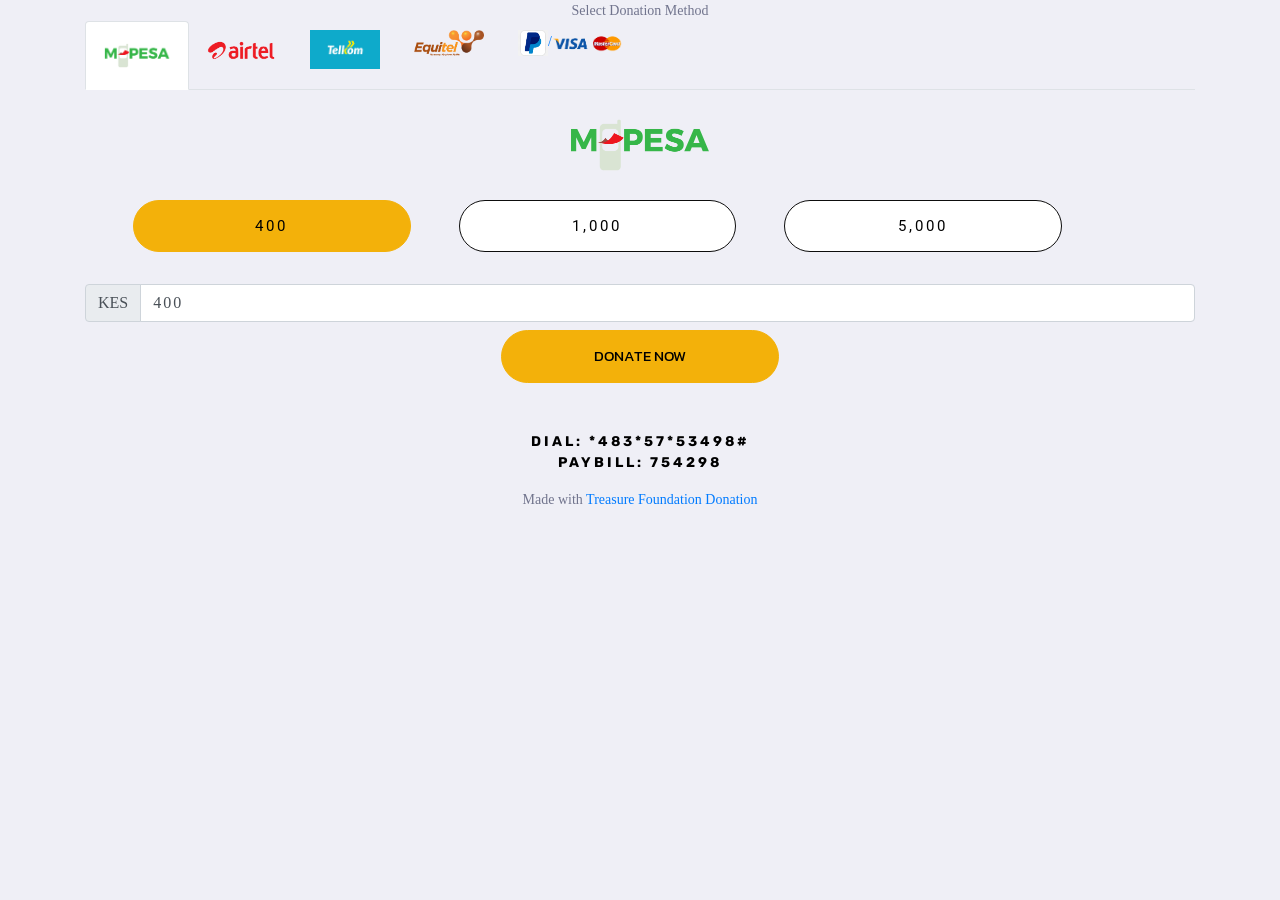
<file: index.html>
<!DOCTYPE html>
<html lang="en">

<head>
    <meta charset="UTF-8">
    <meta name="viewport" content="width=device-width, initial-scale=1.0">
    <meta http-equiv="X-UA-Compatible" content="ie=edge">
    <meta name="Description" content="Enter your description here" />
    <link rel="stylesheet" href="https://stackpath.bootstrapcdn.com/bootstrap/4.1.1/css/bootstrap.min.css">
    <link rel="stylesheet" href="https://stackpath.bootstrapcdn.com/bootstrap/4.1.1/js/bootstrap.bundle.min.js">
    <link rel="stylesheet" href="https://cdnjs.cloudflare.com/ajax/libs/font-awesome/5.15.4/css/all.min.css">
    <link rel="stylesheet" href="css/style.css">
    <title>Donate</title>
</head>
<style>
    @media only screen and (max-width: 900px) {
        .container {
            border: 0;
            padding: 0 !important;
        }
        .row {
            justify-content: center !important;
            width: 100% !important;
        }
        .tab-content img {
            display: none;
        }
        .tablinks {
            width: 60px !important;
            height: 35px !important;
        }
        .tab {
            font-size: 5px !important;
        }
        .tab button {
            border: 0 !important;
            font-size: 8px !important;
        }
        .donate {
            border: 0 !important;
            font-size: 8px !important;
            width: 90px !important;
            height: 40px !important;
        }
        .input-group {
            width: 100% !important;
            padding: 0 !important;
        }
        p {
            font-size: 10px !important;
        }
    }
</style>

<body>
    <script>
        $('#myModal').on('shown.bs.modal', function() {
            $('#myInput').trigger('focus')
        })
    </script>
    <div class="container justify-content-center mt-20">
        <div class="row justify-content-md-center">
            <div class="col-xl-12 col-lg-12 col-md-6 col-sm-6 col-6 rep ">
                <div class="header">
                    <center>
                        <span class="mt-20 pt-5">Select Donation Method</span>
                    </center>
                </div>
                <div class="tab-vertical">
                    <ul class="nav nav-tabs" id="myTab3" role="tablist">
                        <li class="nav-item">
                            <a class="nav-link active" id="home-vertical-tab" data-toggle="tab" href="#home-vertical" role="tab" aria-controls="home" aria-selected="true"><img src="imgs/mpesa1.png" width="70"></a>
                        </li>
                        <li class="nav-item">
                            <a class="nav-link" id="airtel-vertical-tab" data-toggle="tab" href="#airtel-vertical" role="tab" aria-controls="airtel" aria-selected="false"><img src="imgs/airtel1.png" width="70"></a>
                        </li>
                        <li class="nav-item">
                            <a class="nav-link" id="telkom-vertical-tab" data-toggle="tab" href="#telkom-vertical" role="tab" aria-controls="telkom" aria-selected="false"><img src="imgs/telkom.png" width="70"></a>
                        </li>
                        <li class="nav-item">
                            <a class="nav-link" id="equitel-vertical-tab" data-toggle="tab" href="#equitel-vertical" role="tab" aria-controls="contact" aria-selected="false"><img src="imgs/Equitel.png" width="70"></a>
                        </li>
                        <li class="nav-item">
                            <a class="nav-link" id="visa-vertical-tab" data-toggle="tab" href="#visa-vertical" role="tab" aria-controls="contact" aria-selected="false"><img src="imgs/p.png" width="30">/<img src="imgs/visa2.png" width="70"></a>
                        </li>
                        <!-- <li class="nav-item">
                        <a class="nav-link" id="paypal-vertical-tab" data-toggle="tab" href="#paypal-vertical" role="tab" aria-controls="paypal" aria-selected="false"><img src="imgs/PayPal2.png" width="90"></a>
                    </li> -->
                    </ul>

                    <div class="tab-content" id="myTabContent3">

                        <div class="tab-pane fade show active" id="home-vertical" role="tabpanel" aria-labelledby="home-vertical-tab">
                            <center> <img src="imgs/mpesa1.png" width="150"><br>



                                <div class="tab">
                                    <button class="tablinks " onclick="openCity(event, 'London')" id="defaultOpen">400</button>
                                    <button class="tablinks " onclick="openCity(event, 'Paris')">1,000</button>
                                    <button class="tablinks " onclick="openCity(event, 'Tokyo')">5,000</button>
                                </div>

                                <div id="London" class="tabcontent">

                                    <!-- <label class="sr-only " for="inlineFormInputGroupUsername2">Enter Amount in KES </label> -->

                                    <div class="input-group mb-2 mr-sm-2 ">
                                        <div class="input-group-prepend">
                                            <div class="input-group-text">KES </div>
                                        </div>
                                        <input type="number" class="form-control" id="amount" placeholder="Enter Amount in KES" value="400">
                                    </div>
                                    <button class="donate" data-toggle="modal" onclick="myFunction()" data-target="#exampleModal">DONATE NOW</button>


                                </div>

                                <div id="Paris" class="tabcontent">
                                    <div class="input-group mb-2 mr-sm-2 ">
                                        <div class="input-group-prepend">
                                            <div class="input-group-text">KES </div>
                                        </div>
                                        <input type="number" class="form-control" id="amount1" placeholder="Enter Amount in KES" value="1000">
                                    </div>
                                    <button class="donate" data-toggle="modal" onclick="getValue()" data-target="#exampleModal">DONATE NOW</button>


                                </div>

                                <div id="Tokyo" class="tabcontent">
                                    <div class="input-group mb-2 mr-sm-2 ">
                                        <div class="input-group-prepend">
                                            <div class="input-group-text">KES </div>
                                        </div>
                                        <input type="number" class="form-control" id="amount2" placeholder="Enter Amount in KES" value="5000">
                                    </div>
                                    <button class="donate" data-toggle="modal" onclick="getData()" data-target="#exampleModal">DONATE NOW</button>


                                </div>
                            </center>
                            <center>




                                <script>
                                    function myFunction() {
                                        var x = document.getElementById("amount").value;
                                        document.getElementById("demo").innerHTML = x;

                                    }

                                    function getValue() {
                                        var y = document.getElementById("amount1").value;
                                        document.getElementById("amount1000").innerHTML = y;

                                    }

                                    function getData() {
                                        var y = document.getElementById("amount2").value;
                                        document.getElementById("amount5000").innerHTML = y;

                                    }
                                </script>
                            </center>
                            <!-- Modal -->
                            <div class="modal fade" id="exampleModal" tabindex="-1" role="dialog" aria-labelledby="exampleModalLabel" aria-hidden="true">
                                <div class="modal-dialog" role="document">
                                    <div class="modal-content">
                                        <div class="modal-header">
                                            <h5 class="modal-title justify-content-center" id="exampleModalLabel">TREASURE FOUNDATION DONATIONS</h5>
                                            <button type="button" class="close" data-dismiss="modal" aria-label="Close">
                                            <span aria-hidden="true">&times;</span>
                                            </button>
                                        </div>
                                        <!-- <p id="demo"></p> -->
                                        <!-- <p id="amount1000"></p>
                                        <p id="amount5000"></p> -->
                                        <ul>
                                            <li>Fill the form below, and Click Donate</li>
                                            <li> Enter you M-Pesa PIN when prompted on your phone, and submit</li>

                                        </ul>
                                        <form action="mpesa.php" class="form" method="POST">
                                            <div class="modal-body justify-content-center">

                                                <div class="input-group mb-2 mr-sm-2 ">
                                                    <div class="input-group-prepend">
                                                        <div class="input-group-text">Phone Number </div>
                                                    </div>
                                                    <input pattern="/^-?\d+\.?\d*$/" onKeyPress="if(this.value.length==10) return false;" type="number" name="phone" class="form-control" id="inlineFormInputGroupUsername2" placeholder="Enter Valid Mpesa Number">
                                                </div>
                                                <div class="input-group mb-2 mr-sm-2 ">
                                                    <div class="input-group-prepend">
                                                        <div class="input-group-text">Confirm Amount </div>
                                                    </div>
                                                    <input type="number" name="amount" class="form-control" id="inlineFormInputGroupUsername2" placeholder="Enter Amount in KES">
                                                </div>
                                                <div class="input-group mb-2 mr-sm-2 ">
                                                    <div class="input-group-prepend">
                                                        <div class="input-group-text">Account Number </div>
                                                    </div>

                                                    <input type="text" class="form-control" name="account" id="inlineFormInputGroupUsername2" placeholder="Enter Account Number">
                                                </div>
                                                <div class="form-group pt-3">

                                                    <textarea class="form-control" name="descp" id="exampleFormControlTextarea3" rows="7" placeholder="Goodwill Message"></textarea>
                                                </div>

                                                <div class="form-group pb-3 pl-3 pr-3">
                                                    <button type="submit" class="btn btn-primary btn-lg btn-block" name="stk" id="stkpush">DONATE</button>

                                                </div>
                                            </div>

                                        </form>
                                    </div>
                                </div>
                            </div>
                            <!-- ---------end modal------- -->
                            <center>
                                <div class="cont">
                                    <p>DIAL: *483*57*53498#<br> PAYBILL: 754298<br></p>
                                </div>
                            </center>
                            <script>
                                function openCity(evt, cityName) {
                                    var i, tabcontent, tablinks;
                                    tabcontent = document.getElementsByClassName("tabcontent");
                                    for (i = 0; i < tabcontent.length; i++) {
                                        tabcontent[i].style.display = "none";
                                    }
                                    tablinks = document.getElementsByClassName("tablinks");
                                    for (i = 0; i < tablinks.length; i++) {
                                        tablinks[i].className = tablinks[i].className.replace(" active", "");
                                    }
                                    document.getElementById(cityName).style.display = "block";
                                    evt.currentTarget.className += " active";
                                }

                                // Get the element with id="defaultOpen" and click on it
                                document.getElementById("defaultOpen").click();
                            </script>




                        </div>
                        <div class="tab-pane fade" id="airtel-vertical" role="tabpanel" aria-labelledby="airtel-vertical-tab">
                            <!-- <h3>Tab Content 1</h3> -->
                            <center> <img src="imgs/airtel1.png" width="200"></center>
                            <div class="cont">
                                <center>
                                    <p>Business Name: MCHANGA</p>
                                    <p>Reference: 52425</p>
                                </center>
                            </div>
                        </div>
                        <div class="tab-pane fade" id="telkom-vertical" role="tabpanel" aria-labelledby="telkom-vertical-tab">
                            <!-- <h3>Tab Heading</h3> -->
                            <center> <img src="imgs/telkom.png" width="200">
                                <div class="cont">

                                    <p>DIAL: *160*2*1#</p>
                                    <p> PAYBILL: 891300</p>
                                    <p> ACCOUNT: 52425</p>


                                </div>
                            </center>
                        </div>
                        <div class="tab-pane fade" id="equitel-vertical" role="tabpanel" aria-labelledby="equitel-vertical-tab">
                            <!-- <h3>Tab Heading</h3> -->
                            <center> <img src="imgs/Equitel.png">
                                <div class="cont">

                                    <p>Business Name: MCHANGA</p>
                                    <p>Reference: 52425</p>

                                </div>
                            </center>
                        </div>
                        <div class="tab-pane fade" id="visa-vertical" role="tabpanel" aria-labelledby="equitel-vertical-tab">
                            <!-- <h3>Tab Heading</h3> -->
                            <center> <img src="imgs/PayPal2.png" width="200"> <br><img src="imgs/visa2.png" width="200">
                                <div id="smart-button-container">
                                    <div style="text-align: center"><label for="description"> </label><input type="hidden" name="descriptionInput" id="description" maxlength="127" value="Treasure Foundation Donations"></div>
                                    <p id="descriptionError" style="visibility: hidden; color:red; text-align: center;">Please enter a description</p>

                                    <div class="input-group mb-2 mr-sm-2 ">
                                        <div class="input-group-prepend">
                                            <div class="input-group-text">Amount(USD):</div>
                                        </div>
                                        <input type="number" class="form-control" id="inlineFormInputGroupUsername2" placeholder="Enter Amount in USD" name="amountInput" type="number" id="amount" value="">


                                    </div>
                                    <p id="priceLabelError" style="visibility: hidden; color:red; text-align: center;">Please enter a price</p>
                                    <div id="invoiceidDiv" style="text-align: center; display: none;"><label for="invoiceid"> </label><input name="invoiceid" maxlength="127" type="text" id="invoiceid" value=""></div>
                                    <p id="invoiceidError" style="visibility: hidden; color:red; text-align: center;">Please enter an Invoice ID</p>
                                    <div style="text-align: center; margin-top: 0.625rem;" id="paypal-button-container"></div>
                                </div>
                                <script src="https://www.paypal.com/sdk/js?client-id=AQScFTrdl0neXo-GDwhqt-cMONGG7p4D91ia8VCSRP4X1wmY4xlpEjIdCR4-WOM_F0gsBj0X2dcU6d0A&enable-funding=venmo&currency=USD" data-sdk-integration-source="button-factory"></script>
                                <script>
                                    function initPayPalButton() {
                                        var description = document.querySelector('#smart-button-container #description');
                                        var amount = document.querySelector('#smart-button-container #amount');
                                        var descriptionError = document.querySelector('#smart-button-container #descriptionError');
                                        var priceError = document.querySelector('#smart-button-container #priceLabelError');
                                        var invoiceid = document.querySelector('#smart-button-container #invoiceid');
                                        var invoiceidError = document.querySelector('#smart-button-container #invoiceidError');
                                        var invoiceidDiv = document.querySelector('#smart-button-container #invoiceidDiv');

                                        var elArr = [description, amount];

                                        if (invoiceidDiv.firstChild.innerHTML.length > 1) {
                                            invoiceidDiv.style.display = "block";
                                        }

                                        var purchase_units = [{
                                            "amount": {
                                                "currency_code": "USD",
                                                "value": 1,
                                                "breakdown": {
                                                    "item_total": {
                                                        "currency_code": "USD",
                                                        "value": 1
                                                    }
                                                }
                                            },
                                            "items": [{
                                                "name": "item name",
                                                "unit_amount": {
                                                    "currency_code": "USD",
                                                    "value": 1
                                                },
                                                "quantity": "1",
                                                "category": "DONATION"
                                            }]
                                        }]

                                        function validate(event) {
                                            return event.value.length > 0;
                                        }

                                        paypal.Buttons({
                                            style: {
                                                color: 'gold',
                                                shape: 'pill',
                                                label: 'donate',
                                                layout: 'vertical',

                                            },

                                            onInit: function(data, actions) {
                                                actions.disable();

                                                if (invoiceidDiv.style.display === "block") {
                                                    elArr.push(invoiceid);
                                                }

                                                elArr.forEach(function(item) {
                                                    item.addEventListener('keyup', function(event) {
                                                        var result = elArr.every(validate);
                                                        if (result) {
                                                            actions.enable();
                                                        } else {
                                                            actions.disable();
                                                        }
                                                    });
                                                });
                                            },

                                            onClick: function() {
                                                if (description.value.length < 1) {
                                                    descriptionError.style.visibility = "visible";
                                                } else {
                                                    descriptionError.style.visibility = "hidden";
                                                }

                                                if (amount.value.length < 1) {
                                                    priceError.style.visibility = "visible";
                                                } else {
                                                    priceError.style.visibility = "hidden";
                                                }

                                                if (invoiceid.value.length < 1 && invoiceidDiv.style.display === "block") {
                                                    invoiceidError.style.visibility = "visible";
                                                } else {
                                                    invoiceidError.style.visibility = "hidden";
                                                }

                                                purchase_units[0].description = description.value;
                                                purchase_units[0].amount.value = amount.value;
                                                purchase_units[0].amount.breakdown.item_total.value = amount.value;
                                                purchase_units[0].items[0].unit_amount.value = amount.value;

                                                if (invoiceid.value !== '') {
                                                    purchase_units[0].invoice_id = invoiceid.value;
                                                }
                                            },

                                            createOrder: function(data, actions) {
                                                return actions.order.create({
                                                    purchase_units: purchase_units,
                                                });
                                            },

                                            onApprove: function(data, actions) {
                                                return actions.order.capture().then(function(orderData) {

                                                    // Full available details
                                                    console.log('Capture result', orderData, JSON.stringify(orderData, null, 2));

                                                    // Show a success message within this page, e.g.
                                                    const element = document.getElementById('paypal-button-container');
                                                    element.innerHTML = '';
                                                    element.innerHTML = '<h3>Thank you for your payment!</h3>';

                                                    // Or go to another URL:  actions.redirect('thank_you.html');

                                                });
                                            },

                                            onError: function(err) {
                                                console.log(err);
                                            }
                                        }).render('#paypal-button-container');
                                    }
                                    initPayPalButton();
                                </script>
                            </center>
                        </div>
                        <div class="tab-pane fade" id="paypal-vertical" role="tabpanel" aria-labelledby="paypal-vertical-tab">
                            <!-- <h3>Tab Heading</h3> -->
                            <center> <img src="imgs/PayPal2.png" width="200">

                            </center>
                        </div>
                    </div>
                </div>
            </div>
        </div>
    </div>

    <footer class="footer text-center ">
        <p>Made with <a href="https://olalatheexpert.github.io" target="_blank">Treasure Foundation Donation</a> </p>
    </footer>
    <script src="https://cdnjs.cloudflare.com/ajax/libs/jquery/3.2.1/jquery.min.js"></script>
    <script src="js/main.js"></script>
    <script src="https://cdnjs.cloudflare.com/ajax/libs/twitter-bootstrap/4.6.0/js/bootstrap.min.js"></script>
</body>

</html>
</file>
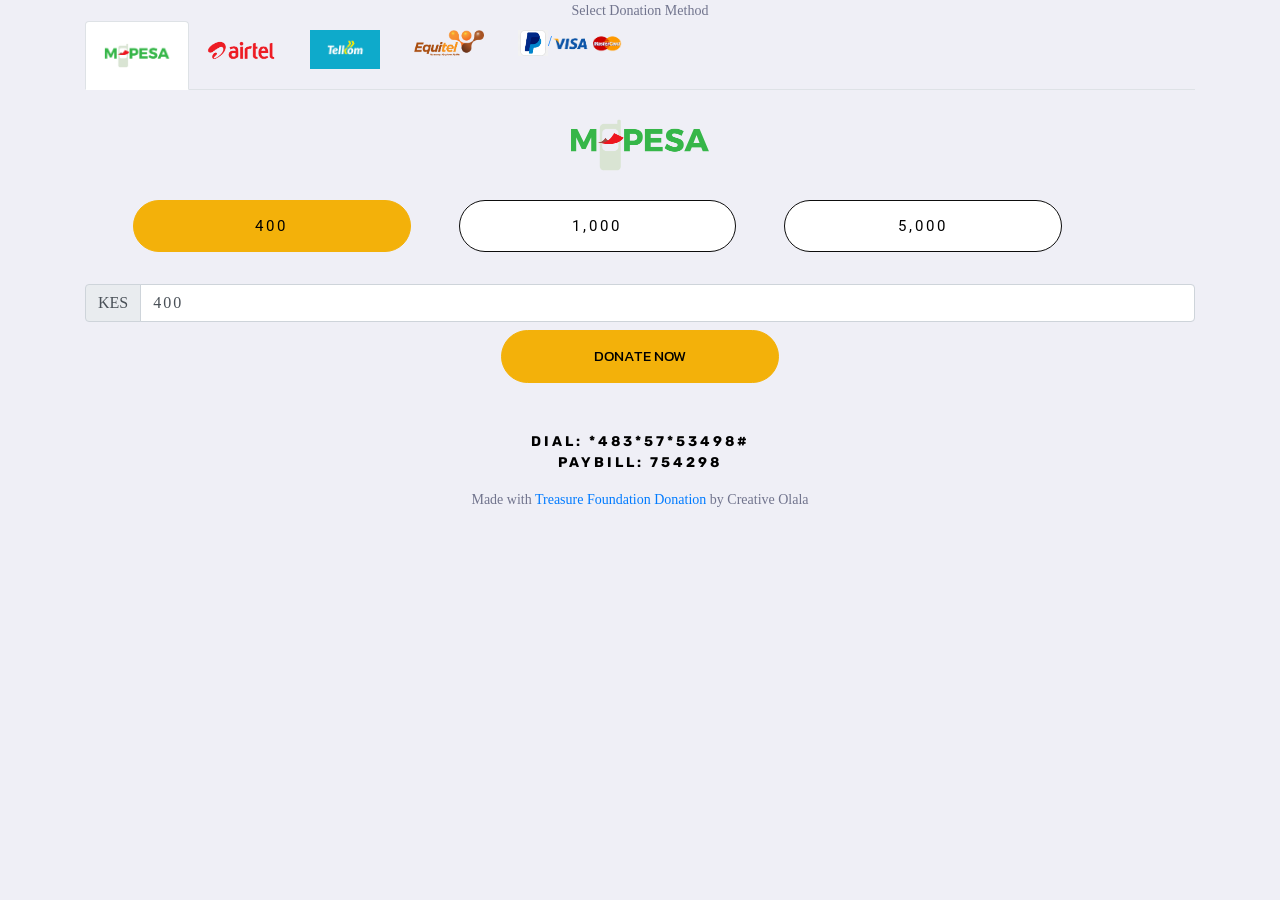
<file: account.html>
<!DOCTYPE html>
<html lang="en">

<head>
    <meta charset="UTF-8">
    <meta name="viewport" content="width=device-width, initial-scale=1.0">
    <meta http-equiv="X-UA-Compatible" content="ie=edge">
    <meta name="Description" content="Enter your description here" />
    <link rel="stylesheet" href="https://stackpath.bootstrapcdn.com/bootstrap/4.1.1/css/bootstrap.min.css">
    <link rel="stylesheet" href="https://stackpath.bootstrapcdn.com/bootstrap/4.1.1/js/bootstrap.bundle.min.js">
    <link rel="stylesheet" href="https://cdnjs.cloudflare.com/ajax/libs/font-awesome/5.15.4/css/all.min.css">
    <link rel="stylesheet" href="css/style.css">
    <title>Donate</title>
</head>
<style>
    @media only screen and (max-width: 900px) {
        .container {
            border: 0;
            padding: 0 !important;
        }
        .row {
            justify-content: center !important;
            width: 100% !important;
        }
        .tab-content img {
            display: none;
        }
        .tablinks {
            width: 60px !important;
            height: 35px !important;
        }
        .tab {
            font-size: 5px !important;
        }
        .tab button {
            border: 0 !important;
            font-size: 8px !important;
        }
        .donate {
            border: 0 !important;
            font-size: 8px !important;
            width: 90px !important;
            height: 40px !important;
        }
        .input-group {
            width: 100% !important;
            padding: 0 !important;
        }
        p {
            font-size: 10px !important;
        }
    }
</style>

<body>
    <script>
        $('#myModal').on('shown.bs.modal', function() {
            $('#myInput').trigger('focus')
        })
    </script>
    <div class="container justify-content-center mt-20">
        <div class="row justify-content-md-center">
            <div class="col-xl-12 col-lg-12 col-md-6 col-sm-6 col-6 rep ">
                <div class="header">
                    <center>
                        <span class="mt-20 pt-5">Select Donation Method</span>
                    </center>
                </div>
                <div class="tab-vertical">
                    <ul class="nav nav-tabs" id="myTab3" role="tablist">
                        <li class="nav-item">
                            <a class="nav-link active" id="home-vertical-tab" data-toggle="tab" href="#home-vertical" role="tab" aria-controls="home" aria-selected="true"><img src="imgs/mpesa1.png" width="70"></a>
                        </li>
                        <li class="nav-item">
                            <a class="nav-link" id="airtel-vertical-tab" data-toggle="tab" href="#airtel-vertical" role="tab" aria-controls="airtel" aria-selected="false"><img src="imgs/airtel1.png" width="70"></a>
                        </li>
                        <li class="nav-item">
                            <a class="nav-link" id="telkom-vertical-tab" data-toggle="tab" href="#telkom-vertical" role="tab" aria-controls="telkom" aria-selected="false"><img src="imgs/telkom.png" width="70"></a>
                        </li>
                        <li class="nav-item">
                            <a class="nav-link" id="equitel-vertical-tab" data-toggle="tab" href="#equitel-vertical" role="tab" aria-controls="contact" aria-selected="false"><img src="imgs/Equitel.png" width="70"></a>
                        </li>
                        <li class="nav-item">
                            <a class="nav-link" id="visa-vertical-tab" data-toggle="tab" href="#visa-vertical" role="tab" aria-controls="contact" aria-selected="false"><img src="imgs/p.png" width="30">/<img src="imgs/visa2.png" width="70"></a>
                        </li>
                        <!-- <li class="nav-item">
                        <a class="nav-link" id="paypal-vertical-tab" data-toggle="tab" href="#paypal-vertical" role="tab" aria-controls="paypal" aria-selected="false"><img src="imgs/PayPal2.png" width="90"></a>
                    </li> -->
                    </ul>

                    <div class="tab-content" id="myTabContent3">

                        <div class="tab-pane fade show active" id="home-vertical" role="tabpanel" aria-labelledby="home-vertical-tab">
                            <center> <img src="imgs/mpesa1.png" width="150"><br>



                                <div class="tab">
                                    <button class="tablinks " onclick="openCity(event, 'London')" id="defaultOpen">400</button>
                                    <button class="tablinks " onclick="openCity(event, 'Paris')">1,000</button>
                                    <button class="tablinks " onclick="openCity(event, 'Tokyo')">5,000</button>
                                </div>

                                <div id="London" class="tabcontent">

                                    <!-- <label class="sr-only " for="inlineFormInputGroupUsername2">Enter Amount in KES </label> -->

                                    <div class="input-group mb-2 mr-sm-2 ">
                                        <div class="input-group-prepend">
                                            <div class="input-group-text">KES </div>
                                        </div>
                                        <input type="number" class="form-control" id="amount" placeholder="Enter Amount in KES" value="400">
                                    </div>
                                    <button class="donate" data-toggle="modal" onclick="myFunction()" data-target="#exampleModal">DONATE NOW</button>


                                </div>

                                <div id="Paris" class="tabcontent">
                                    <div class="input-group mb-2 mr-sm-2 ">
                                        <div class="input-group-prepend">
                                            <div class="input-group-text">KES </div>
                                        </div>
                                        <input type="number" class="form-control" id="amount1" placeholder="Enter Amount in KES" value="1000">
                                    </div>
                                    <button class="donate" data-toggle="modal" onclick="getValue()" data-target="#exampleModal">DONATE NOW</button>


                                </div>

                                <div id="Tokyo" class="tabcontent">
                                    <div class="input-group mb-2 mr-sm-2 ">
                                        <div class="input-group-prepend">
                                            <div class="input-group-text">KES </div>
                                        </div>
                                        <input type="number" class="form-control" id="amount2" placeholder="Enter Amount in KES" value="5000">
                                    </div>
                                    <button class="donate" data-toggle="modal" onclick="getData()" data-target="#exampleModal">DONATE NOW</button>


                                </div>
                            </center>
                            <center>




                                <script>
                                    function myFunction() {
                                        var x = document.getElementById("amount").value;
                                        document.getElementById("demo").innerHTML = x;

                                    }

                                    function getValue() {
                                        var y = document.getElementById("amount1").value;
                                        document.getElementById("amount1000").innerHTML = y;

                                    }

                                    function getData() {
                                        var y = document.getElementById("amount2").value;
                                        document.getElementById("amount5000").innerHTML = y;

                                    }
                                </script>
                            </center>
                            <!-- Modal -->
                            <div class="modal fade" id="exampleModal" tabindex="-1" role="dialog" aria-labelledby="exampleModalLabel" aria-hidden="true">
                                <div class="modal-dialog" role="document">
                                    <div class="modal-content">
                                        <div class="modal-header">
                                            <h5 class="modal-title justify-content-center" id="exampleModalLabel">TREASURE FOUNDATION DONATIONS</h5>
                                            <button type="button" class="close" data-dismiss="modal" aria-label="Close">
                                            <span aria-hidden="true">&times;</span>
                                            </button>
                                        </div>
                                        <!-- <p id="demo"></p> -->
                                        <!-- <p id="amount1000"></p>
                                        <p id="amount5000"></p> -->
                                        <ul>
                                            <li>Fill the form below, and Click Donate</li>
                                            <li> Enter you M-Pesa PIN when prompted on your phone, and submit</li>

                                        </ul>
                                        <form action="mpesa.php" class="form" method="POST">
                                            <div class="modal-body justify-content-center">

                                                <div class="input-group mb-2 mr-sm-2 ">
                                                    <div class="input-group-prepend">
                                                        <div class="input-group-text">Phone Number </div>
                                                    </div>
                                                    <input pattern="/^-?\d+\.?\d*$/" onKeyPress="if(this.value.length==10) return false;" type="number" name="phone" class="form-control" id="inlineFormInputGroupUsername2" placeholder="Enter Valid Mpesa Number">
                                                </div>
                                                <div class="input-group mb-2 mr-sm-2 ">
                                                    <div class="input-group-prepend">
                                                        <div class="input-group-text">Confirm Amount </div>
                                                    </div>
                                                    <input type="number" name="amount" class="form-control" id="inlineFormInputGroupUsername2" placeholder="Enter Amount in KES">
                                                </div>
                                                <div class="input-group mb-2 mr-sm-2 ">
                                                    <div class="input-group-prepend">
                                                        <div class="input-group-text">Account Number </div>
                                                    </div>

                                                    <input type="text" class="form-control" name="account" id="inlineFormInputGroupUsername2" placeholder="Enter Account Number">
                                                </div>
                                                <div class="form-group pt-3">

                                                    <textarea class="form-control" name="descp" id="exampleFormControlTextarea3" rows="7" placeholder="Goodwill Message"></textarea>
                                                </div>

                                                <div class="form-group pb-3 pl-3 pr-3">
                                                    <button type="submit" class="btn btn-primary btn-lg btn-block" name="stk" id="stkpush">DONATE</button>

                                                </div>
                                            </div>

                                        </form>
                                    </div>
                                </div>
                            </div>
                            <!-- ---------end modal------- -->
                            <center>
                                <div class="cont">
                                    <p>DIAL: *483*57*53498#<br> PAYBILL: 754298<br></p>
                                </div>
                            </center>
                            <script>
                                function openCity(evt, cityName) {
                                    var i, tabcontent, tablinks;
                                    tabcontent = document.getElementsByClassName("tabcontent");
                                    for (i = 0; i < tabcontent.length; i++) {
                                        tabcontent[i].style.display = "none";
                                    }
                                    tablinks = document.getElementsByClassName("tablinks");
                                    for (i = 0; i < tablinks.length; i++) {
                                        tablinks[i].className = tablinks[i].className.replace(" active", "");
                                    }
                                    document.getElementById(cityName).style.display = "block";
                                    evt.currentTarget.className += " active";
                                }

                                // Get the element with id="defaultOpen" and click on it
                                document.getElementById("defaultOpen").click();
                            </script>




                        </div>
                        <div class="tab-pane fade" id="airtel-vertical" role="tabpanel" aria-labelledby="airtel-vertical-tab">
                            <!-- <h3>Tab Content 1</h3> -->
                            <center> <img src="imgs/airtel1.png" width="200"></center>
                            <div class="cont">
                                <center>
                                    <p>Business Name: MCHANGA</p>
                                    <p>Reference: 52425</p>
                                </center>
                            </div>
                        </div>
                        <div class="tab-pane fade" id="telkom-vertical" role="tabpanel" aria-labelledby="telkom-vertical-tab">
                            <!-- <h3>Tab Heading</h3> -->
                            <center> <img src="imgs/telkom.png" width="200">
                                <div class="cont">

                                    <p>DIAL: *160*2*1#</p>
                                    <p> PAYBILL: 891300</p>
                                    <p> ACCOUNT: 52425</p>


                                </div>
                            </center>
                        </div>
                        <div class="tab-pane fade" id="equitel-vertical" role="tabpanel" aria-labelledby="equitel-vertical-tab">
                            <!-- <h3>Tab Heading</h3> -->
                            <center> <img src="imgs/Equitel.png">
                                <div class="cont">

                                    <p>Business Name: MCHANGA</p>
                                    <p>Reference: 52425</p>

                                </div>
                            </center>
                        </div>
                        <div class="tab-pane fade" id="visa-vertical" role="tabpanel" aria-labelledby="equitel-vertical-tab">
                            <!-- <h3>Tab Heading</h3> -->
                            <center> <img src="imgs/PayPal2.png" width="200"> <br><img src="imgs/visa2.png" width="200">
                                <div id="smart-button-container">
                                    <div style="text-align: center"><label for="description"> </label><input type="hidden" name="descriptionInput" id="description" maxlength="127" value="Treasure Foundation Donations"></div>
                                    <p id="descriptionError" style="visibility: hidden; color:red; text-align: center;">Please enter a description</p>

                                    <div class="input-group mb-2 mr-sm-2 ">
                                        <div class="input-group-prepend">
                                            <div class="input-group-text">Amount(USD):</div>
                                        </div>
                                        <input type="number" class="form-control" id="inlineFormInputGroupUsername2" placeholder="Enter Amount in USD" name="amountInput" type="number" id="amount" value="">


                                    </div>
                                    <p id="priceLabelError" style="visibility: hidden; color:red; text-align: center;">Please enter a price</p>
                                    <div id="invoiceidDiv" style="text-align: center; display: none;"><label for="invoiceid"> </label><input name="invoiceid" maxlength="127" type="text" id="invoiceid" value=""></div>
                                    <p id="invoiceidError" style="visibility: hidden; color:red; text-align: center;">Please enter an Invoice ID</p>
                                    <div style="text-align: center; margin-top: 0.625rem;" id="paypal-button-container"></div>
                                </div>
                                <script src="https://www.paypal.com/sdk/js?client-id=AQScFTrdl0neXo-GDwhqt-cMONGG7p4D91ia8VCSRP4X1wmY4xlpEjIdCR4-WOM_F0gsBj0X2dcU6d0A&enable-funding=venmo&currency=USD" data-sdk-integration-source="button-factory"></script>
                                <script>
                                    function initPayPalButton() {
                                        var description = document.querySelector('#smart-button-container #description');
                                        var amount = document.querySelector('#smart-button-container #amount');
                                        var descriptionError = document.querySelector('#smart-button-container #descriptionError');
                                        var priceError = document.querySelector('#smart-button-container #priceLabelError');
                                        var invoiceid = document.querySelector('#smart-button-container #invoiceid');
                                        var invoiceidError = document.querySelector('#smart-button-container #invoiceidError');
                                        var invoiceidDiv = document.querySelector('#smart-button-container #invoiceidDiv');

                                        var elArr = [description, amount];

                                        if (invoiceidDiv.firstChild.innerHTML.length > 1) {
                                            invoiceidDiv.style.display = "block";
                                        }

                                        var purchase_units = [{
                                            "amount": {
                                                "currency_code": "USD",
                                                "value": 1,
                                                "breakdown": {
                                                    "item_total": {
                                                        "currency_code": "USD",
                                                        "value": 1
                                                    }
                                                }
                                            },
                                            "items": [{
                                                "name": "item name",
                                                "unit_amount": {
                                                    "currency_code": "USD",
                                                    "value": 1
                                                },
                                                "quantity": "1",
                                                "category": "DONATION"
                                            }]
                                        }]

                                        function validate(event) {
                                            return event.value.length > 0;
                                        }

                                        paypal.Buttons({
                                            style: {
                                                color: 'gold',
                                                shape: 'pill',
                                                label: 'donate',
                                                layout: 'vertical',

                                            },

                                            onInit: function(data, actions) {
                                                actions.disable();

                                                if (invoiceidDiv.style.display === "block") {
                                                    elArr.push(invoiceid);
                                                }

                                                elArr.forEach(function(item) {
                                                    item.addEventListener('keyup', function(event) {
                                                        var result = elArr.every(validate);
                                                        if (result) {
                                                            actions.enable();
                                                        } else {
                                                            actions.disable();
                                                        }
                                                    });
                                                });
                                            },

                                            onClick: function() {
                                                if (description.value.length < 1) {
                                                    descriptionError.style.visibility = "visible";
                                                } else {
                                                    descriptionError.style.visibility = "hidden";
                                                }

                                                if (amount.value.length < 1) {
                                                    priceError.style.visibility = "visible";
                                                } else {
                                                    priceError.style.visibility = "hidden";
                                                }

                                                if (invoiceid.value.length < 1 && invoiceidDiv.style.display === "block") {
                                                    invoiceidError.style.visibility = "visible";
                                                } else {
                                                    invoiceidError.style.visibility = "hidden";
                                                }

                                                purchase_units[0].description = description.value;
                                                purchase_units[0].amount.value = amount.value;
                                                purchase_units[0].amount.breakdown.item_total.value = amount.value;
                                                purchase_units[0].items[0].unit_amount.value = amount.value;

                                                if (invoiceid.value !== '') {
                                                    purchase_units[0].invoice_id = invoiceid.value;
                                                }
                                            },

                                            createOrder: function(data, actions) {
                                                return actions.order.create({
                                                    purchase_units: purchase_units,
                                                });
                                            },

                                            onApprove: function(data, actions) {
                                                return actions.order.capture().then(function(orderData) {

                                                    // Full available details
                                                    console.log('Capture result', orderData, JSON.stringify(orderData, null, 2));

                                                    // Show a success message within this page, e.g.
                                                    const element = document.getElementById('paypal-button-container');
                                                    element.innerHTML = '';
                                                    element.innerHTML = '<h3>Thank you for your payment!</h3>';

                                                    // Or go to another URL:  actions.redirect('thank_you.html');

                                                });
                                            },

                                            onError: function(err) {
                                                console.log(err);
                                            }
                                        }).render('#paypal-button-container');
                                    }
                                    initPayPalButton();
                                </script>
                            </center>
                        </div>
                        <div class="tab-pane fade" id="paypal-vertical" role="tabpanel" aria-labelledby="paypal-vertical-tab">
                            <!-- <h3>Tab Heading</h3> -->
                            <center> <img src="imgs/PayPal2.png" width="200">

                            </center>
                        </div>
                    </div>
                </div>
            </div>
        </div>
    </div>

    <footer class="footer text-center ">
        <p>Made with <a href="https://olalatheexpert.github.io" target="_blank">Treasure Foundation Donation</a> by Creative Olala</p>
    </footer>
    <script src="https://cdnjs.cloudflare.com/ajax/libs/jquery/3.2.1/jquery.min.js"></script>
    <script src="js/main.js"></script>
    <script src="https://cdnjs.cloudflare.com/ajax/libs/twitter-bootstrap/4.6.0/js/bootstrap.min.js"></script>
</body>

</html>
</file>
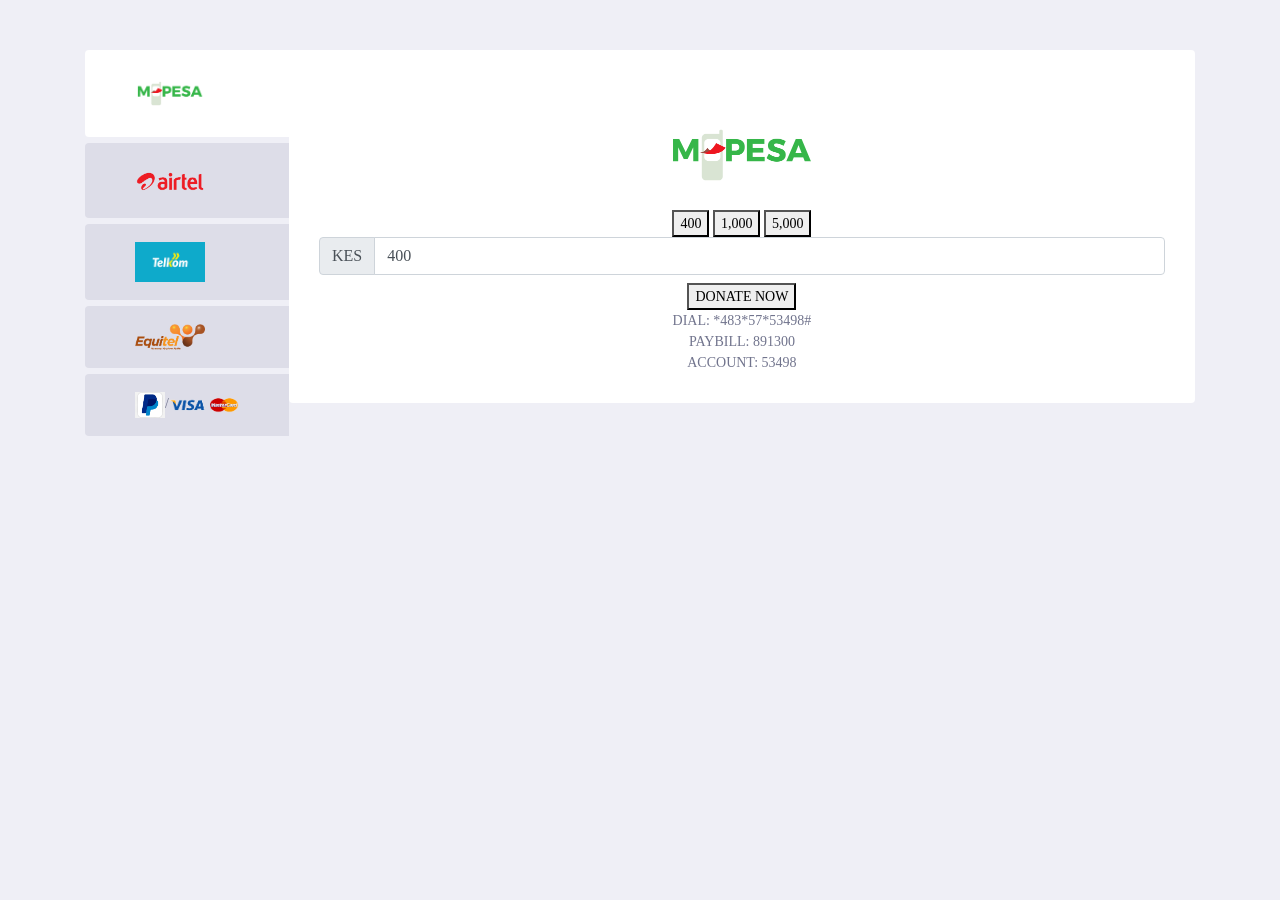
<file: test2.html>
<!DOCTYPE html>
<html lang="en">


<head>
    <meta charset="UTF-8">
    <meta name="viewport" content="width=device-width, initial-scale=1.0">
    <meta http-equiv="X-UA-Compatible" content="ie=edge">
    <meta name="Description" content="Enter your description here" />
    <link rel="stylesheet" href="https://stackpath.bootstrapcdn.com/bootstrap/4.1.1/css/bootstrap.min.css">
    <link rel="stylesheet" href="https://stackpath.bootstrapcdn.com/bootstrap/4.1.1/js/bootstrap.bundle.min.js">
    <link rel="stylesheet" href="https://cdnjs.cloudflare.com/ajax/libs/font-awesome/5.15.4/css/all.min.css">
    <link rel="stylesheet" href="css/test.css">
    <title>Test</title>
</head>

<body>
    <div class="container d-flex justify-content-center mt-20">
        <div class="row align-items-center">
            <div class="col-xl-12 col-lg-12 col-md-12 col-sm-12 col-12 mb-5">

                <div class="tab-vertical">
                    <ul class="nav nav-tabs" id="myTab3" role="tablist">
                        <li class="nav-item">
                            <a class="nav-link active" id="home-vertical-tab" data-toggle="tab" href="#home-vertical" role="tab" aria-controls="home" aria-selected="true"><img src="imgs/mpesa1.png" width="70"></a>
                        </li>
                        <li class="nav-item">
                            <a class="nav-link" id="airtel-vertical-tab" data-toggle="tab" href="#airtel-vertical" role="tab" aria-controls="airtel" aria-selected="false"><img src="imgs/airtel1.png" width="70"></a>
                        </li>
                        <li class="nav-item">
                            <a class="nav-link" id="telkom-vertical-tab" data-toggle="tab" href="#telkom-vertical" role="tab" aria-controls="telkom" aria-selected="false"><img src="imgs/telkom.png" width="70"></a>
                        </li>
                        <li class="nav-item">
                            <a class="nav-link" id="equitel-vertical-tab" data-toggle="tab" href="#equitel-vertical" role="tab" aria-controls="contact" aria-selected="false"><img src="imgs/Equitel.png" width="70"></a>
                        </li>
                        <li class="nav-item">
                            <a class="nav-link" id="visa-vertical-tab" data-toggle="tab" href="#visa-vertical" role="tab" aria-controls="contact" aria-selected="false"><img src="imgs/p.png" width="30">/<img src="imgs/visa2.png" width="70"></a>
                        </li>
                        <!-- <li class="nav-item">
                        <a class="nav-link" id="paypal-vertical-tab" data-toggle="tab" href="#paypal-vertical" role="tab" aria-controls="paypal" aria-selected="false"><img src="imgs/PayPal2.png" width="90"></a>
                    </li> -->
                    </ul>
                    <div class="tab-content" id="myTabContent3">
                        <div class="tab-pane fade show active" id="home-vertical" role="tabpanel" aria-labelledby="home-vertical-tab">
                            <p class="lead">
                                <center> <img src="imgs/mpesa1.png" width="150"><br>



                                    <div class="tab">
                                        <button class="tablinks " onclick="openCity(event, 'London')" id="defaultOpen">400</button>
                                        <button class="tablinks " onclick="openCity(event, 'Paris')">1,000</button>
                                        <button class="tablinks " onclick="openCity(event, 'Tokyo')">5,000</button>
                                    </div>

                                    <div id="London" class="tabcontent">

                                        <!-- <label class="sr-only " for="inlineFormInputGroupUsername2">Enter Amount in KES </label> -->
                                        <div class="input-group mb-2 mr-sm-2 ">
                                            <div class="input-group-prepend">
                                                <div class="input-group-text">KES </div>
                                            </div>
                                            <input type="number" class="form-control" id="inlineFormInputGroupUsername2" placeholder="Enter Amount in KES" value="400">
                                        </div>

                                    </div>

                                    <div id="Paris" class="tabcontent">
                                        <div class="input-group mb-2 mr-sm-2 ">
                                            <div class="input-group-prepend">
                                                <div class="input-group-text">KES </div>
                                            </div>
                                            <input type="number" class="form-control" id="inlineFormInputGroupUsername2" placeholder="Enter Amount in KES" value="1000">
                                        </div>
                                    </div>

                                    <div id="Tokyo" class="tabcontent">
                                        <div class="input-group mb-2 mr-sm-2 ">
                                            <div class="input-group-prepend">
                                                <div class="input-group-text">KES </div>
                                            </div>
                                            <input type="number" class="form-control" id="inlineFormInputGroupUsername2" placeholder="Enter Amount in KES" value="5000">
                                        </div>
                                    </div>
                                </center>
                                <center>


                                    <button class="donate" id="#">DONATE NOW</button>
                                    <div class="cont">
                                        <p>DIAL: *483*57*53498#<br> PAYBILL: 891300<br> ACCOUNT: 53498</p>
                                    </div>
                                </center>
                                <script>
                                    function openCity(evt, cityName) {
                                        var i, tabcontent, tablinks;
                                        tabcontent = document.getElementsByClassName("tabcontent");
                                        for (i = 0; i < tabcontent.length; i++) {
                                            tabcontent[i].style.display = "none";
                                        }
                                        tablinks = document.getElementsByClassName("tablinks");
                                        for (i = 0; i < tablinks.length; i++) {
                                            tablinks[i].className = tablinks[i].className.replace(" active", "");
                                        }
                                        document.getElementById(cityName).style.display = "block";
                                        evt.currentTarget.className += " active";
                                    }

                                    // Get the element with id="defaultOpen" and click on it
                                    document.getElementById("defaultOpen").click();
                                </script>
                            </p>
                        </div>
                    </div>
                    <div class="tab-pane fade" id="profile-vertical" role="tabpanel" aria-labelledby="profile-vertical-tab">
                        <h3>Tab Content 1</h3>
                        <p>Integer malesuada nunc vel risus commodo. Enim eu turpis egestas pretium aenean pharetra magna. Feugiat in fermentum posuere urna nec tincidunt praesent semper feugiat. Diam vulputate ut pharetra sit amet. At ultrices mi tempus
                            imperdiet.
                        </p>
                    </div>
                    <div class="tab-pane fade" id="contact-vertical" role="tabpanel" aria-labelledby="contact-vertical-tab">
                        <h3>Tab Heading</h3>
                        <p>Sit amet nisl suscipit adipiscing bibendum est ultricies integer quis. Cursus euismod quis viverra nibh cras pulvinar mattis. Amet risus nullam eget felis eget nunc lobortis mattis. Lacus viverra vitae congue eu. Eu tincidunt tortor
                            aliquam nulla facilisi cras fermentum odio eu. Est placerat in egestas erat imperdiet sed euismod.</p>
                    </div>
                </div>
            </div>
        </div>
    </div>
    </div>
    <script src="https://cdnjs.cloudflare.com/ajax/libs/jquery/3.2.1/jquery.min.js"></script>
    <script src="js/main.js"></script>
    <script src="https://cdnjs.cloudflare.com/ajax/libs/twitter-bootstrap/4.6.0/js/bootstrap.min.js"></script>
</body>

</html>
</file>
<file: css/style.css>
@import url('https://fonts.googleapis.com/css2?family=Kanit&display=swap');
@import url('https://fonts.googleapis.com/css2?family=Roboto&family=Rubik:wght@300&display=swap');
body {
    font-family: 'Circular Std Book';
    font-style: normal;
    font-weight: normal;
    font-size: 14px;
    color: #71748d;
    background-color: #efeff6;
    -webkit-font-smoothing: antialiased;
}


/* --------modal--------- */

.modal-header .close {
    color: red !important;
}


/* Style the buttons inside the tab */

.cont {
    font-family: 'Rubik', sans-serif;
    letter-spacing: 3px;
    color: black;
    padding-top: 2rem;
    font-weight: bold;
}

.donate {
    background-color: rgb(243, 177, 10);
    border: 1px solid rgb(243, 177, 10);
    border-radius: 40px;
    width: 25%;
    font-family: 'Kanit', sans-serif;
    font-size: 15px;
    outline: none;
    cursor: pointer;
    padding: 14px 16px;
    transition: 0.3s;
    margin-bottom: 1rem;
}

.donate:hover {
    color: white;
    background-color: rgb(250, 143, 3);
}

.tab button {
    background-color: white;
    float: left;
    border: 1px solid rgb(13, 13, 13);
    border-radius: 40px;
    width: 25%;
    margin-left: 3rem;
    outline: none;
    cursor: pointer;
    padding: 14px 16px;
    transition: 0.3s;
    font-size: 15px;
    margin-bottom: 2rem;
    font-family: 'Roboto', sans-serif;
    letter-spacing: 3px;
}


/* Change background color of buttons on hover */

.tab button:hover {
    background-color: rgb(251, 251, 251);
}


/* Create an active/current tablink class */

.tab button.active {
    background-color: rgb(243, 177, 10);
    border: rgb(243, 177, 10) 1px solid;
}


/* Style the tab content */


/* Style the close button */

.topright {
    float: right;
    cursor: pointer;
    font-size: 28px;
}

.topright:hover {
    color: red;
}

.form-control {
    letter-spacing: 2px;
}

@media only screen and (max-width: 800px) {
    /* .repo {
        width: 1000px;
    } */
}
</file>
<file: css/test.css>
body {
    font-family: 'Circular Std Book';
    font-style: normal;
    font-weight: normal;
    font-size: 14px;
    color: #71748d;
    background-color: #efeff6;
    -webkit-font-smoothing: antialiased;
}

.mt-20 {
    margin-top: 50px !important;
}

h1,
h2,
h3,
h4,
h5,
h6 {
    color: #3d405c;
    margin: 0px 0px 15px 0px;
    font-family: 'Circular Std Medium';
}

h1 {
    font-size: 34px;
}

h2 {
    font-size: 28px;
    line-height: 30px;
}

h3 {
    font-size: 20px;
}

h4 {
    font-size: 16px;
    line-height: 26px;
}

h5 {
    font-size: 15px;
    line-height: 26px;
}

h6 {
    font-size: 12px;
}

p {
    margin: 0px 0px 20px 0px;
}

p:last-child {
    margin: 0px;
}

a {
    color: #71748d;
}

a:hover {
    color: #ff407b;
    text-decoration: none;
}

a:active,
a:hover {
    outline: 0;
    text-decoration: none;
}

.btn-secondary {
    color: #fff;
    background-color: #ff407b;
    border-color: #ff407b;
}

.btn {
    font-size: 14px;
    padding: 9px 16px;
    border-radius: 2px;
}

.tab-vertical .nav.nav-tabs {
    float: left;
    display: block;
    margin-right: 0px;
    border-bottom: 0;
}

.tab-vertical .nav.nav-tabs .nav-item {
    margin-bottom: 6px;
}

.tab-vertical .nav-tabs .nav-link {
    border: 1px solid transparent;
    border-top-left-radius: .25rem;
    border-top-right-radius: .25rem;
    background: #fff;
    padding: 17px 49px;
    color: #71748d;
    background-color: #dddde8;
    -webkit-border-radius: 4px 0px 0px 4px;
    -moz-border-radius: 4px 0px 0px 4px;
    border-radius: 4px 0px 0px 4px;
}

.tab-vertical .nav-tabs .nav-link.active {
    color: #5969ff;
    background-color: #fff !important;
    border-color: transparent !important;
}

.tab-vertical .nav-tabs .nav-link {
    border: 1px solid transparent;
    border-top-left-radius: 4px !important;
    border-top-right-radius: 0px !important;
}

.tab-vertical .tab-content {
    overflow: auto;
    -webkit-border-radius: 0px 4px 4px 4px;
    -moz-border-radius: 0px 4px 4px 4px;
    border-radius: 0px 4px 4px 4px;
    background: #fff;
    padding: 30px;
}


/* @media only screen and (max-width: 800px) {
    .tab-vertical {
        -webkit-column-width: 100%;
        -moz-column-width: 150px;
        column-width: 150px;
    }
} */
</file>
